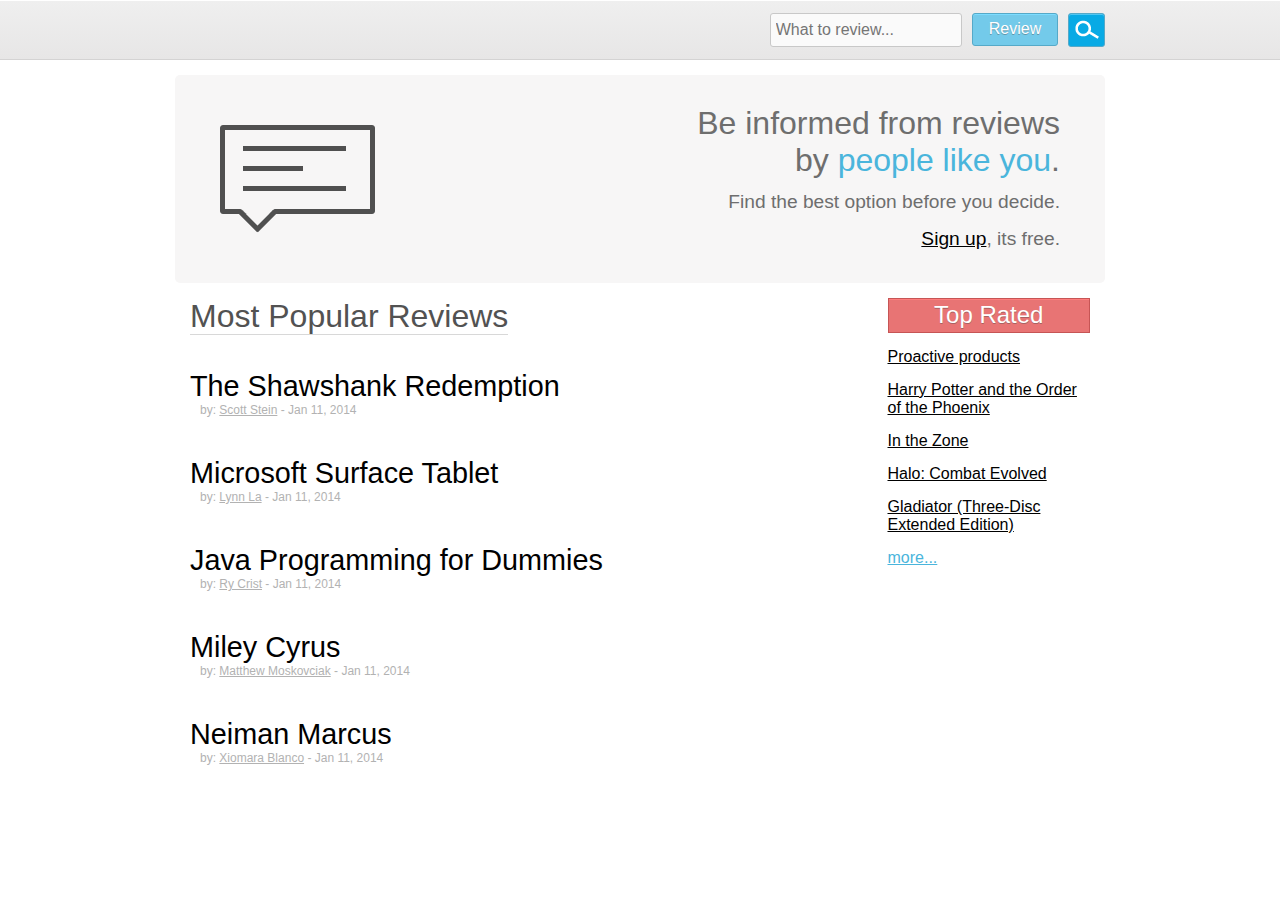
<file: reviews/index.html>
<!DOCTYPE html>
<head>
<meta http-equiv="Content-Type" content="text/html; charset=utf-8" />
<title>Untitled Document</title>
<link href="normalize.css" rel="stylesheet" type="text/css" />
<link href="hydro.css" rel="stylesheet" type="text/css" />
<link href="layout.css" rel="stylesheet" type="text/css" />
</head>

<body>
<div class="navbar-top">
	<div class="container">
    	<div class="nav-menu">
        	<input class="field-search" type="text" name="fieldSearch" id="fieldSearch" placeholder="What to review..." />
        	<a class="button">Review</a>
        	<a class="button search" href="#"></a>
        </div>    	
    </div>
</div>

<div class="container">
    <div class="box">
        <div class="row">
                <div class="six columns content-left">
                	<img src="reviews_icon.png" alt="reviews" width="155" height="108" />
                </div>
                <div class="six columns content-right">
                	<span class="subheading">Be informed from reviews<br /> by <span class="blue">people like you</span>.<br /><span class="small">Find the best option before you decide.<br /><a href="#">Sign up</a>, its free.</span></span>
                </div>
        </div>
    </div>
    
    <div class="row">
    	<div class="nine columns">
        	<div class="article">
        		<span class="article-title">Most Popular Reviews</span>
                <ul>
                	<li>
                    	<a href="#">The Shawshank Redemption</a>
                        <p>by: <a href="#">Scott Stein</a> - Jan 11, 2014</p></li>
                    <li>
                    	<a href="#">Microsoft Surface Tablet</a>
                        <p>by: <a href="#">Lynn La</a> - Jan 11, 2014</p></li>
                    <li>
                    	<a href="#">Java Programming for Dummies</a>
                        <p>by: <a href="#">Ry Crist</a> - Jan 11, 2014</p></li>
                    <li>
                    	<a href="#">Miley Cyrus</a>
                        <p>by: <a href="#">Matthew Moskovciak</a> - Jan 11, 2014</p></li>
                    <li>
                    	<a href="#">Neiman Marcus</a>
                        <p>by: <a href="#">Xiomara Blanco</a> - Jan 11, 2014</p></li>
                </ul>
            </div>
        </div>
        <div class="three columns">
        	<div class="top-rated">
            	<span class="title">Top Rated</span>
                <ul>
                	<li><a href="#">Proactive products</a></li>
                    <li><a href="#">Harry Potter and
the Order of the Phoenix</a></li>
                    <li><a href="#">In the Zone</a></li>
                    <li><a href="#">Halo: Combat Evolved</a></li>
                    <li><a href="#">Gladiator (Three-Disc 
Extended Edition)</a></li>
					<li><a class="blue" href="#">more...</a></li>
                </ul>
            </div>
        </div>
    </div>
</div>
</body>
</html>
</file>
<file: reviews/hydro.css>
/*
******************
	MAIN SETUP
******************
*/

.clearfix:before, .clearfix:after {
    content: " ";
    display: table;
	*zoom: 1; }
	.clearfix:after { clear: both; }
	
html, body { font-size: 100%; }

*,
*:before,
*:after {
  -moz-box-sizing: border-box;
  -webkit-box-sizing: border-box;
  box-sizing: border-box; }

.container {
	position: relative;
	max-width: 960px;
	margin: 0 auto;
	padding-left: 15px;
	padding-right: 15px;
	*zoom: 1; }
	.container:before, .container:after {
		content: " ";
		display: table; }
	.container:after {
		clear: both; }
	
.row {
	width: auto; }
	.row:before, .row:after {
		content: " ";
		display: table; }
    .row:after {
    	clear: both; }
	.row .row {
		margin: 0;
		width: 100%; }
	.column .row, .columns .row {
		margin: 0 -15px; }
	
.column, .columns {
	float: left;
	min-height: 1px; 
	padding: 0 15px;
	position: relative;
	overflow: hidden; }
	[class*=colum] + [class*=colum]:last-child { float: right; }
	.column, .columns.last { float: left; }
	.column, .columns.end {
		/*float right on ie*/
		float: right; }
	.column.center, .columns.center {
		float: none;
		margin: 0 auto; }
	
.row .one { width: 8.33333%; }
.row .two { width: 16.66667%; }
.row .three { width: 25%; }
.row .four { width: 33.33333%; }
.row .five { width: 41.66667%; }
.row .six { width: 50%; }
.row .seven { width: 58.33333%; }
.row .eight { width: 66.66667%; }
.row .nine { width: 75%; }
.row .ten { width: 83.33333%; }
.row .eleven { width: 91.66667%; }
.row .twelve { width: 100%; }

.offset-by-one { margin-left: 8.33333%; }
	
.offset-by-two { margin-left: 16.66667%; }
	
.offset-by-three { margin-left: 25%; }
	
.offset-by-four { margin-left: 33.33333%; }
	
.offset-by-five { margin-left: 41.66667%; }
	
.offset-by-six { margin-left: 50%; }
	
.offset-by-seven { margin-left: 58.33333%; }
	
.offset-by-eight { margin-left: 66.66667%; }
	
.offset-by-nine { margin-left: 75%; }
	
.offset-by-ten { margin-left: 83.33333%; }
	
.offset-by-eleven { margin-left: 91.66667%; }

.navbar-bottom {
	width: 100%;
	height: 50px;
	padding-top: 5px;
	padding-bottom: 5px;
	position: absolute;
	bottom: 0;
	z-index: 999;
	overflow: hidden;
	background: #e6e6e6;
	*zoom: 1; }
	.navbar-top:before, .navbar-top:after {
		content: " ";
		display: table; }
	.navbar-top:before {
		clear: both; }

.navbar-top {
	width: 100%;
	height: 60px;
	margin-bottom: 15px;
	padding-top: 5px;
	padding-bottom: 5px;
	position: relative;
	z-index: 999;
	overflow: hidden;
	border-top: 1px solid #fff;
	border-bottom: 1px solid #d4d3d3;
	*zoom: 1;
	
	
	background: #efefef; /* Old browsers */
	background: -moz-linear-gradient(top, #efefef 0%, #e7e6e6 100%); /* FF3.6+ */
	background: -webkit-gradient(linear, left top, left bottom, color-stop(0%,#efefef), color-stop(100%,#e7e6e6)); /* Chrome,Safari4+ */
	background: -webkit-linear-gradient(top, #efefef 0%,#e7e6e6 100%); /* Chrome10+,Safari5.1+ */
	background: -o-linear-gradient(top, #efefef 0%,#e7e6e6 100%); /* Opera 11.10+ */
	background: -ms-linear-gradient(top, #efefef 0%,#e7e6e6 100%); /* IE10+ */
	background: linear-gradient(to bottom, #efefef 0%,#e7e6e6 100%); /* W3C */
	filter: progid:DXImageTransform.Microsoft.gradient( startColorstr='#efefef', endColorstr='#e7e6e6',GradientType=0 ); /* IE6-9 */}
	.navbar-top:before, .navbar-top:after {
		content: " ";
		display: table; }
	.navbar-top:after {
		clear: both; }
	.fixed {
		position: fixed;
		top: 0; }
	.transparent {
		opacity: 0.95;
		filter: alpha(opacity=95); }
	.clear-navbar {
		margin-top: 75px !important; }
	.dark {
		background: #000;
		border: none; }
	.dark a { color: #fff !important; }
		.dark  li a:hover {	background-color: #e6a3a3; }
		.dark ul a.active {	background-color: #e87474 !important; }
				
.nav-menu {
	float: right;
	height: 100%; }
	.nav-menu ul { list-style-type: none; }
	.nav-menu li {
		display: inline; }
	.nav-menu li a {
		height: 50px;
		margin-left: 5px;
		padding-top: 13px;
		padding-left: 5px;
		padding-right: 5px;
		float: left;
		border-radius: 3px;
		text-decoration: none;
		font-size: 110%;
		color: #424242;
		-webkit-transition: background-color 300ms ease-out;
	  	-moz-transition: background-color 300ms ease-out;
	  	transition: background-color 300ms ease-out;
	 	-webkit-appearance: none;  }
	.nav-menu a.active { background-color: #73caea !important; }	
		
.nav-menu-small	{
	padding-top: 7px;
	display: none; }
		
.navbar-top .navbar-title {
	float: left;
	font-size: 150%;
	margin-top: 10px;
	text-decoration: none;
	color: black; }
.navbar-top .navbar-subtitle {
	font-size: 110%;
	color: #888888; }
		
.box {
	width: auto;
	margin: 0 auto;
	padding: 30px;
	position: relative;
	border: none;
	border-radius: 5px;
	background-color: #f7f6f6;
	text-align: center;
	overflow: hidden;
	*zoom: 1; }
	.box:before, .box:after {
		content: " ";
		display: table; }
	.box:after {
		clear: both; }
	.box span.heading {	
		display: block;
		font-size: 320%; }
	.box span.subheading {
		font-size: 200%;
		color: #4B4B4B; }
		
.article {
	margin-top: 15px;
	padding-bottom: 15px;
	text-align: left; }
	.article-heading {
		padding-left: 5px; 
		display: block;
		border-left: 1em solid #afe9f9;
		font-size: 130%;
		font-weight: bold; }
		.article-heading.orange {
			border-color: #e8c774; }
		.article-heading.red {
			border-color: #e87474; }
		.article-heading.green {
			border-color: #74e87f; }
			
.gallery-controls {
	list-style: none;
	text-align: left; }
	.gallery-controls li {
		cursor: pointer;
		display: inline-block;
		width: 1.5em;
		height: 1em;
		margin-right: 3px;
		border-radius: 5px;
		background-color: #afe9f9; }
	.gallery-controls.orange li { background-color: #e8c774; }
	.gallery-controls.red li { background-color: #e87474; }
	.gallery-controls.green li { background-color: #74e87f; }
		
ul {
	margin: 0;
	padding: 0; }
	
p {
	margin: 0;
	padding: 0;
	border: none;	
}

.button {
  /*setup*/
  display: inline-block;
  padding-top: 0.4em;
  padding-right: 1em;
  padding-bottom: 0.4em;
  padding-left: 1em;
  cursor: pointer;
  font-family: "Helvetica Neue", "Helvetica", Helvetica, Arial, sans-serif;
  font-weight: normal;
  line-height: normal;
  text-decoration: none;
  text-align: center;    
  border: 1px solid #55a9c8;
  -moz-border-radius:3px;
  -webkit-border-radius:3px;
  border-radius: 3px;
  font-weight: normal;
  font-size: 1em;
  background-color: #73caea;
  color: white;
  
  /*shadow*/
  -moz-box-shadow: inset 0px 1px 0px 0px #7cdcff;
  -webkit-box-shadow: inset 0px 1px 0px 0px #7cdcff;
  box-shadow: inset 0px 1px 0px 0px #7cdcff;
  text-shadow: 0px 1px 0px #6297aa;
  
  /*animation*/
  -webkit-transition: background-color 300ms ease-out;
  -moz-transition: background-color 300ms ease-out;
  transition: background-color 300ms ease-out;
  -webkit-appearance: none; }
  .button:hover {
	  -moz-box-shadow: inset 0px 1px 0px 0px #6ed6fb;
  	  -webkit-box-shadow: inset 0px 1px 0px 0px #6ed6fb;
  	  box-shadow: inset 0px 1px 0px 0px #6ed6fb;
	  background-color: #60b9d9; }  
  .button.medium {
	  padding-top: 0.7em;
  	  padding-right: 2em;
	  padding-bottom: 0.7em;
	  padding-left: 2em;
	  font-size: 1.3em; }
  .button.large {
	  padding-top: 1.3em;
  	  padding-right: 4em;
	  padding-bottom: 1.3em;
	  padding-left: 4em;
  	  font-size: 1.5em; }
	  
.button.orange {
	background-color: #e8c774;
	border: 1px solid #c6a355;
	-moz-box-shadow: inset 0px 1px 0px 0px #ffd77d;
  	-webkit-box-shadow: inset 0px 1px 0px 0px #ffd77d;
  	box-shadow: inset 0px 1px 0px 0px #ffd77d;
  	text-shadow: 0px 1px 0px #a89262; }
	
	.button.orange:hover {
	  -moz-box-shadow: inset 0px 1px 0px 0px #ffd77d;
  	  -webkit-box-shadow: inset 0px 1px 0px 0px #ffd77d;
  	  box-shadow: inset 0px 1px 0px 0px #ffd77d;
	  background-color: #d8b461; }
	  
.button.red {
	background-color: #e87474;
	border: 1px solid #c65555;
	-moz-box-shadow: inset 0px 1px 0px 0px #ff7d7d;
  	-webkit-box-shadow: inset 0px 1px 0px 0px #ff7d7d;
  	box-shadow: inset 0px 1px 0px 0px #ff7d7d;
  	text-shadow: 0px 1px 0px #a86262; }
	
	.button.red:hover {
	  -moz-box-shadow: inset 0px 1px 0px 0px #ff7d7d;
  	  -webkit-box-shadow: inset 0px 1px 0px 0px #ff7d7d;
  	  box-shadow: inset 0px 1px 0px 0px #ff7d7d;
	  background-color: #d86161; }

.button.green {
	background-color: #61d86c;
	border: 1px solid #55c660;
	-moz-box-shadow: inset 0px 1px 0px 0px #7dff89;
  	-webkit-box-shadow: inset 0px 1px 0px 0px #7dff89;
  	box-shadow: inset 0px 1px 0px 0px #7dff89;
  	text-shadow: 0px 1px 0px #62a868; }
	
	.button.green:hover {
	  -moz-box-shadow: inset 0px 1px 0px 0px #7dff89;
  	  -webkit-box-shadow: inset 0px 1px 0px 0px #7dff89;
  	  box-shadow: inset 0px 1px 0px 0px #7dff89;
	  background-color: #5dc962; }
	  
@media screen and (max-width: 768px) {	
	.column, .columns {
		width: 100% !important;
		float: none;
		margin: 0 auto;
		padding: 0; }
		
	.container { max-width: 750px; }
	
	.navbar-top {
		background-color: #e6e6e6;
		border-color: #dadada; }
		
	.nav-menu ul { display: none; }
	.nav-menu { padding-top: 8px; }
	.nav-menu-small { display: block; }
	
	.box span.heading {	font-size: 225%; }
	.box span.subheading { font-size: 125%; }
	.box { padding: 10px 15px 15px 15px; }
}

/*small menu stops floating on orientation change*/
@media screen and (max-width: 768px) and (orientation: landscape) {	.nav-menu { float: right; } }
</file>
<file: reviews/layout.css>
@charset "utf-8";
/* Main Layout */

.nav-menu .button {
	margin-top: 7px;
	margin-left: 10px;
	float: left; }
.nav-menu .search {
	margin-left: 10px;
	width: 2.3em;
	height: 2.1em;
	background: #08aae5 url('search_glass_icon.png') no-repeat center;
	-moz-box-shadow: inset 0px 1px 0px 0px #4fc6f2;
  	-webkit-box-shadow: inset 0px 1px 0px 0px #4fc6f2;
  	box-shadow: inset 0px 1px 0px 0px #4fc6f2; }
	.search:hover {
		-moz-box-shadow: inset 0px 1px 0px 0px #2cbff4;
  		-webkit-box-shadow: inset 0px 1px 0px 0px #2cbff4;
  		box-shadow: inset 0px 1px 0px 0px #2cbff4;
		background-color: #0498ce; }
		
.box .column, .box .columns.content-right { text-align: right; }
.box .column, .box .columns.content-left { text-align: left; }

.field-search {
	margin-top: 7px;
	width: 12em;
	height: 2.1em;
	padding: 5px;
	float: left;
	border: 1px solid #c8c8c8;
	border-radius: 3px;
	outline-color: #73caea;
	background-color: #fafafa; }
	
.box span.subheading { color: #6e6e6e; }
	.subheading .small { font-size: 60%; }
	
.six.columns img { margin-top: 20px; }

.top-rated li { margin-bottom: 15px; }
.top-rated ul { margin-top: 15px; }
	.title {
		margin-top: 15px;
		padding: 0.1em 0.2em;
		display: block;
		text-align: center;
		color: white;
		font-size: 150%;
		background-color: #e87474;
		border: 1px solid #c65555;
		-moz-box-shadow: inset 0px 1px 0px 0px #ff7d7d;
		-webkit-box-shadow: inset 0px 1px 0px 0px #ff7d7d;
		box-shadow: inset 0px 1px 0px 0px #ff7d7d;
		text-shadow: 0px 1px 0px #a86262; }
		
.article { width: 30em; }
	.article ul { margin-top: 15px; }
	.article li { padding: 20px 0px; }
		.article li:hover { background-color: #f9f9f9; }
	.article li a {
		text-decoration: none;
		font-size: 180%; }
	.article-title {
		font-size: 200%;
		color: #525252;
		border-bottom: 1px solid #D8D8D8; }
	.article p {
		padding-left: 10px;
		font-size: 75%;
		color: #b2b2b2; }
	.article p a {
		font-size: 100%;
		color: #b2b2b2;
		text-decoration: underline; }
		.article p a:hover { text-decoration: none; }
		
.blue { color: #4ab5dc !important; }

ul, li { list-style: none; }

a { 
	color: black;
	font-size: 100%; }
a:hover { text-decoration: none; }
a:active { color: black; }
a:visited { color: black; }
</file>
